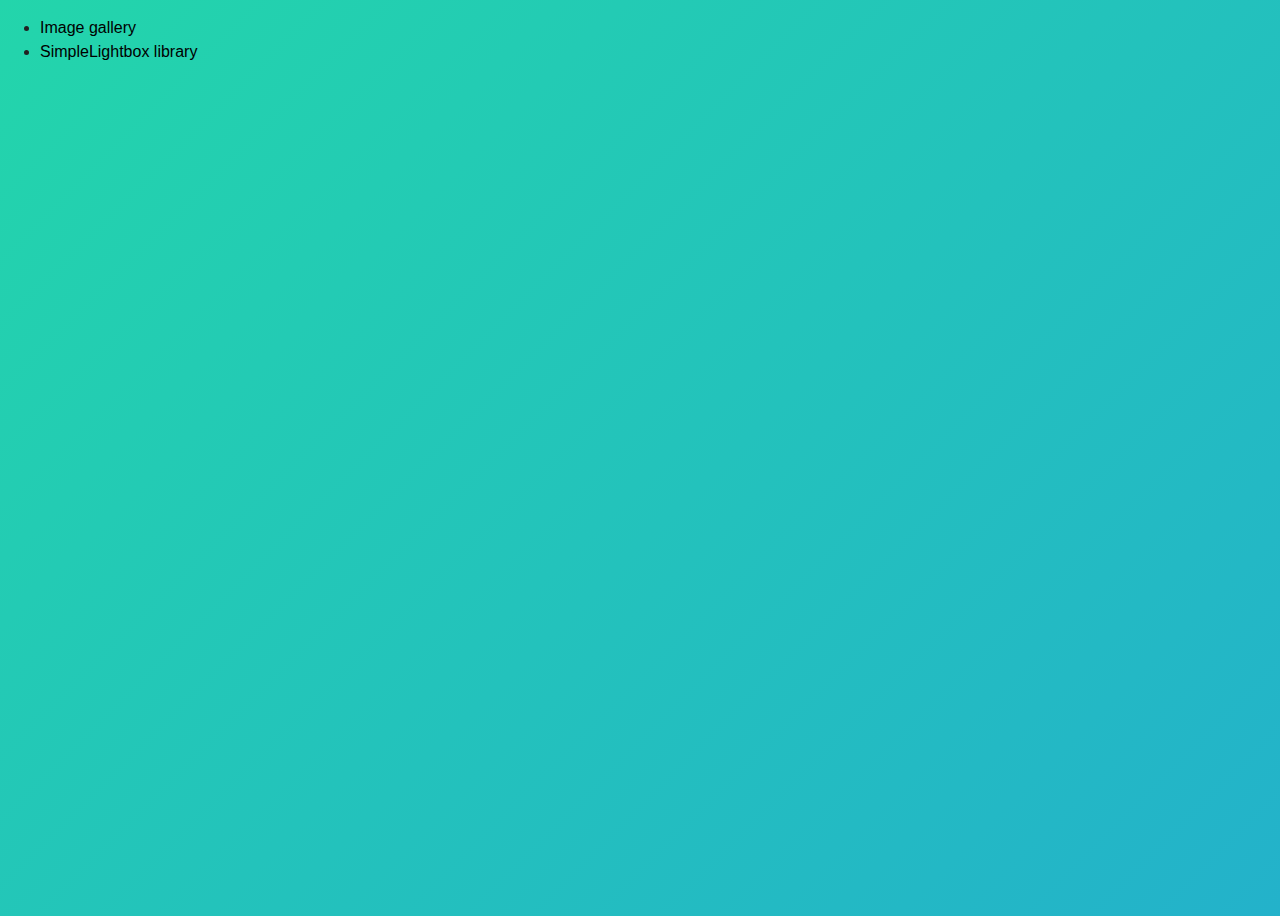
<file: index.html>
<!DOCTYPE html>
<html lang="en">
  <head>
    <meta charset="UTF-8" />
    <meta name="viewport" content="width=device-width, initial-scale=1.0" />
    <meta http-equiv="X-UA-Compatible" content="ie=edge" />
    <title>Homework 7</title>
    <link rel="stylesheet" href="css/common.css" />
    <link rel="stylesheet" href="./css/styles.css" />
  </head>
  <body>
    <ul>
      <li><a href="01-gallery.html">Image gallery</a></li>
      <li><a href="02-lightbox.html">SimpleLightbox library</a></li>
    </ul>
  </body>
</html>
</file>
<file: css/common.css>
* {
  box-sizing: border-box;
}

body {
  margin: 16px;
  font-family: -apple-system, BlinkMacSystemFont, "Segoe UI", Roboto, Oxygen,
    Ubuntu, Cantarell, "Open Sans", "Helvetica Neue", sans-serif;
  -webkit-font-smoothing: antialiased;
  -moz-osx-font-smoothing: grayscale;
  background-color: #fafafa;
  color: #212121;
  line-height: 1.5;
}

input {
  padding: 8px;
  font: inherit;
}

button {
  padding: 8px 12px;
  cursor: pointer;
}
</file>
<file: css/styles.css>
:root {
  --timing-function: cubic-bezier(0.4, 0, 0.2, 1);
  --animation-duration: 250ms;
}

.gallery {
  display: grid;
  max-width: 1140px;
  grid-template-columns: repeat(auto-fit, minmax(320px, 1fr));
  grid-auto-rows: 240px;
  grid-gap: 12px;
  justify-content: center;
  padding: 0;
  list-style: none;
  margin-left: auto;
  margin-right: auto;
}

.gallery__item {
  position: relative;
  box-shadow: 0px 1px 3px 0px rgba(0, 0, 0, 0.2),
    0px 1px 1px 0px rgba(0, 0, 0, 0.14), 0px 2px 1px -1px rgba(0, 0, 0, 0.12);
}

.gallery__image:hover {
  transform: scale(1.03);
}

.gallery__image {
  height: 100%;
  width: 100%;
  object-fit: cover;
  filter: blur(5px);
  transition: transform var(--animation-duration) var(--timing-function),
    blur var(--animation-duration) var(--timing-function);
}
.gallery__image.lazyloaded {
  filter: blur(0);
}
.basicLightbox .lazyloaded {
  animation: blurOut 500ms var(--timing-function) 1;
}

.gallery__link {
  display: block;
  text-decoration: none;
  height: 100%;
}

.gallery__link:hover {
  cursor: zoom-in;
}
@keyframes blurOut {
  from {
    filter: blur(5px);
  }
  to {
    filter: blur(0);
  }
}

body {
  background-color: #111111;
  margin: 0;
  overflow-x: hidden;
}

body {
  background: linear-gradient(-45deg, #ee7752, #e73c7e, #23a6d5, #23d5ab);
  background-size: 400% 400%;
  animation: gradient 15s ease infinite;
  height: 100vh;
}

@keyframes gradient {
  0% {
    background-position: 0% 50%;
  }
  50% {
    background-position: 100% 50%;
  }
  100% {
    background-position: 0% 50%;
  }
}
p {
  margin-left: 20px;
}
p > a,
li > a {
  background: linear-gradient(
    to bottom,
    var(--mainColor) 0%,
    var(--mainColor) 100%
  );
  background-position: 0 100%;
  background-repeat: repeat-x;
  background-size: 3px 3px;
  color: #000;
  text-decoration: none;
}
p > a:hover,
li > a:hover {
  background-image: url("data:image/svg+xml;charset=utf8,%3Csvg id='squiggle-link' xmlns='http://www.w3.org/2000/svg' xmlns:xlink='http://www.w3.org/1999/xlink' xmlns:ev='http://www.w3.org/2001/xml-events' viewBox='0 0 20 4'%3E%3Cstyle type='text/css'%3E.squiggle{animation:shift .3s linear infinite;}@keyframes shift {from {transform:translateX(0);}to {transform:translateX(-20px);}}%3C/style%3E%3Cpath fill='none' stroke='%23ff9800' stroke-width='2' class='squiggle' d='M0,3.5 c 5,0,5,-3,10,-3 s 5,3,10,3 c 5,0,5,-3,10,-3 s 5,3,10,3'/%3E%3C/svg%3E");
  background-position: 0 100%;
  background-size: auto 6px;
  background-repeat: repeat-x;
  text-decoration: none;
}
</file>
